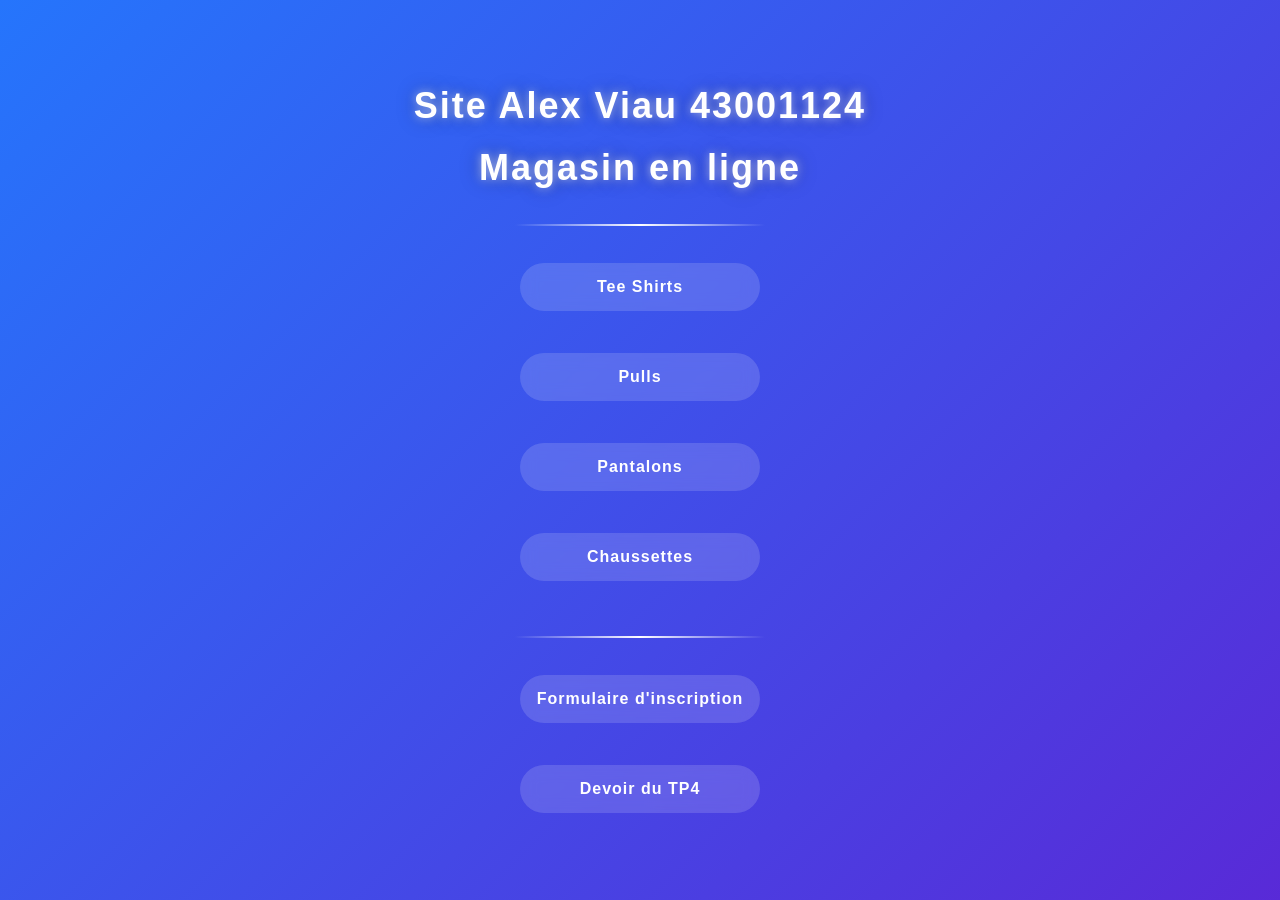
<file: index.html>
<!DOCTYPE html>
<html>
<head>
	<meta charset="utf-8">
	<meta name="viewport" content="width=device-width, initial-scale=1">
	<title></title>
	<link rel="stylesheet" href="style2.css">
</head>
<body bgcolor="7AC0C4">

<h1>Site Alex Viau 43001124</h1>

<h1>Magasin en ligne</h1>
<hr>
	<a href="article1.html"> Tee Shirts</a> <br>
	<a href="article2.html"> Pulls</a> <br>
	<a href="article3.html"> Pantalons</a> <br>
	<a href="article4.html"> Chaussettes</a> <br>
<hr>
	<a href="formulaire.html"> Formulaire d'inscription</a> <br>
	<a href="tp4.html"> Devoir du TP4</a>
</body>
</html>
</file>
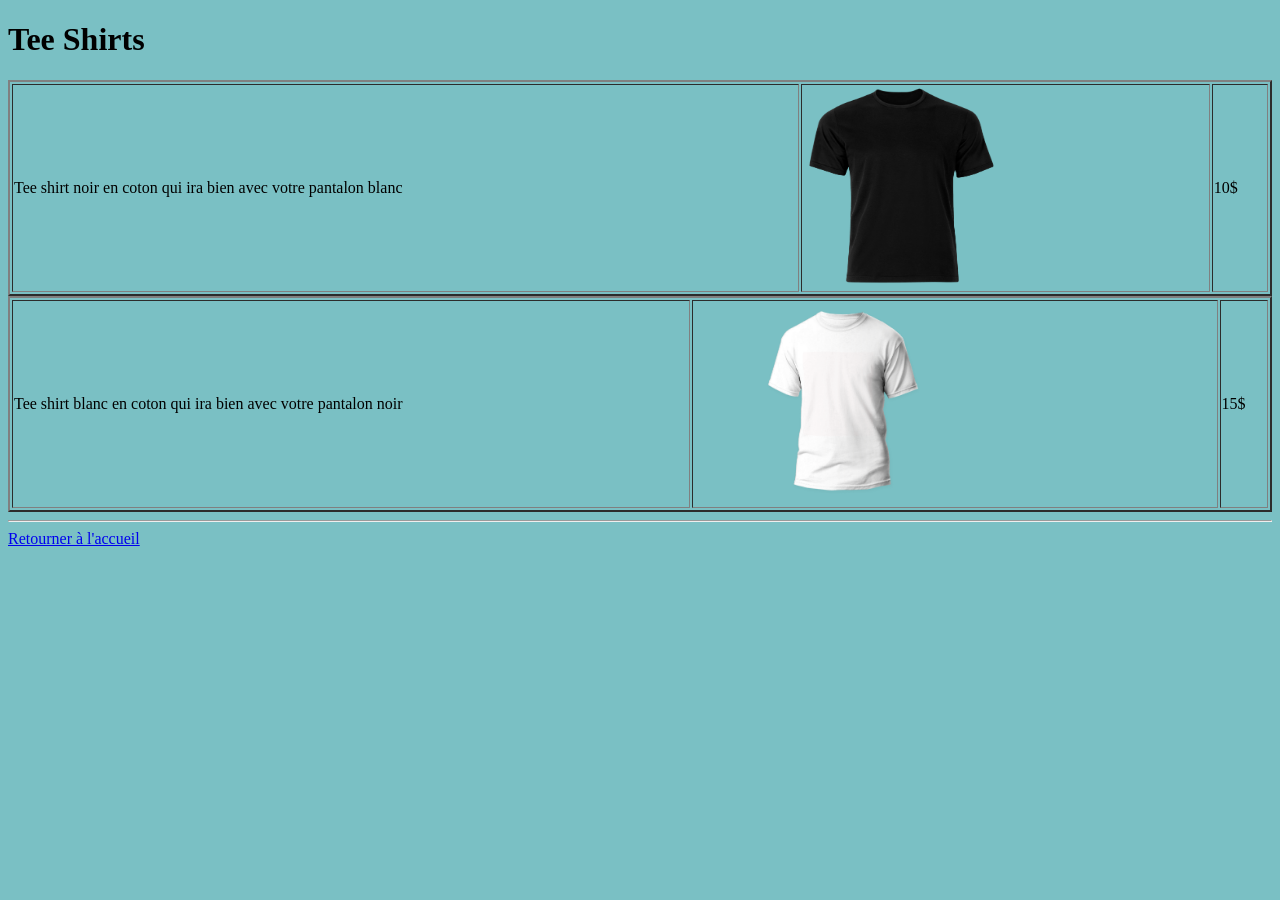
<file: article1.html>
<!DOCTYPE html>
<html>
<head>
	<meta charset="utf-8">
	<meta name="viewport" content="width=device-width, initial-scale=1">
	<title>article1</title>
</head>
<body bgcolor="7AC0C4">
<h1>Tee Shirts</h1>

<table border="2px" width="100%">
	<tr> <td> Tee shirt noir en coton qui ira bien avec votre pantalon blanc </td> <td> <img src="image1.png" width="200" height="200"> </td> <td> 10$ </td> </tr>
</table>

<table border="2px" width="100%">
	<tr> <td> Tee shirt blanc en coton qui ira bien avec votre pantalon noir </td> <td> <img src="image2.png" width="300" height="200"> </td> <td> 15$ </td> </tr>
</table>
<hr>
	<a href="index.html"> Retourner à l'accueil</a>
</body>
</html>
</file>
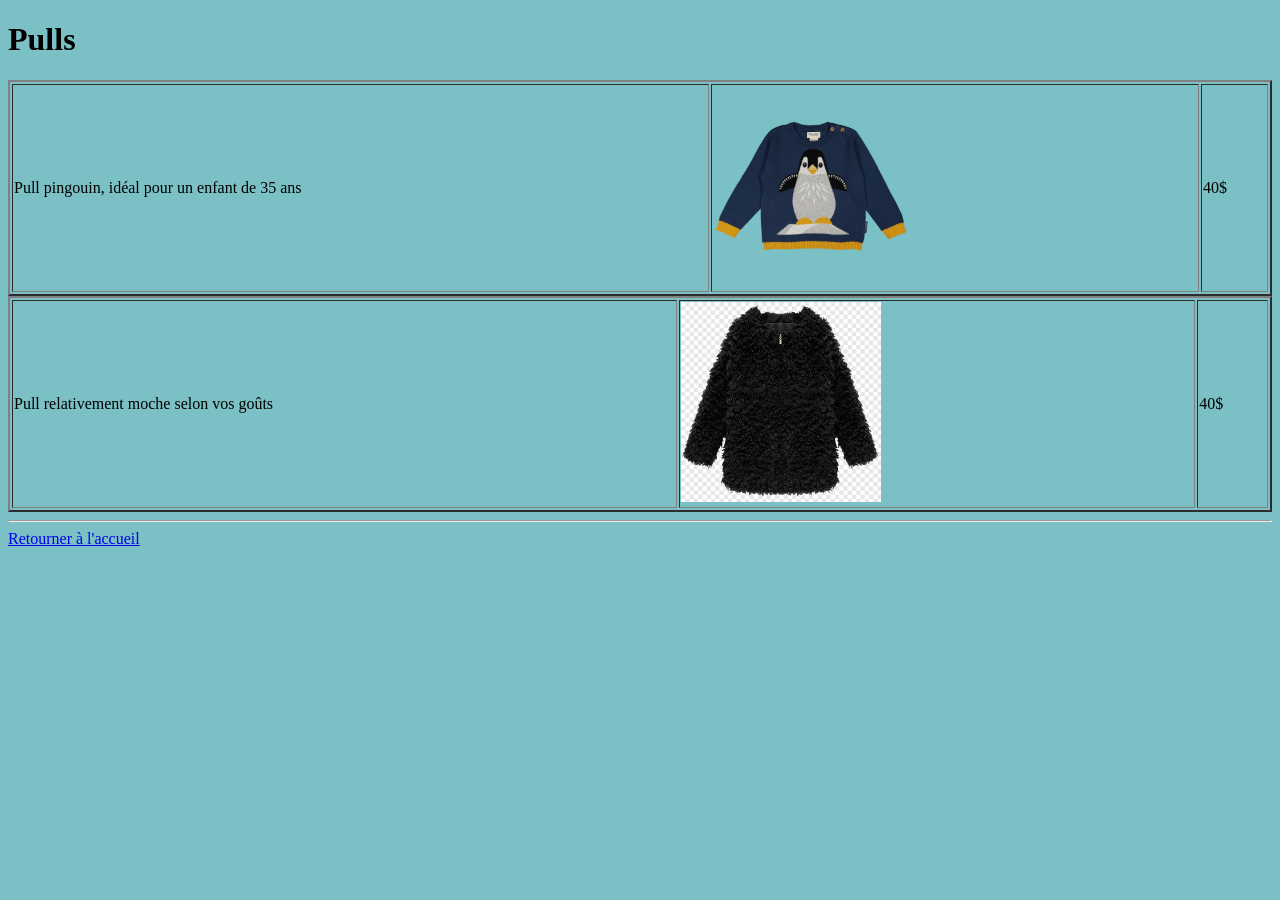
<file: article2.html>
<!DOCTYPE html>
<html>
<head>
	<meta charset="utf-8">
	<meta name="viewport" content="width=device-width, initial-scale=1">
	<title></title>
</head>
<body bgcolor="7AC0C4">
<h1>Pulls</h1>

<table border="2px" width="100%">
	<tr> <td> Pull pingouin, idéal pour un enfant de 35 ans </td> <td> <img src="image5.png" width="200" height="200"> </td> <td> 40$ </td> </tr>
</table>

<table border="2px" width="100%">
	<tr> <td> Pull relativement moche selon vos goûts </td> <td> <img src="image6.png" width="200" height="200"> </td> <td> 40$ </td> </tr>
</table>
<hr>
	<a href="index.html"> Retourner à l'accueil</a>
</body>
</html>
</file>
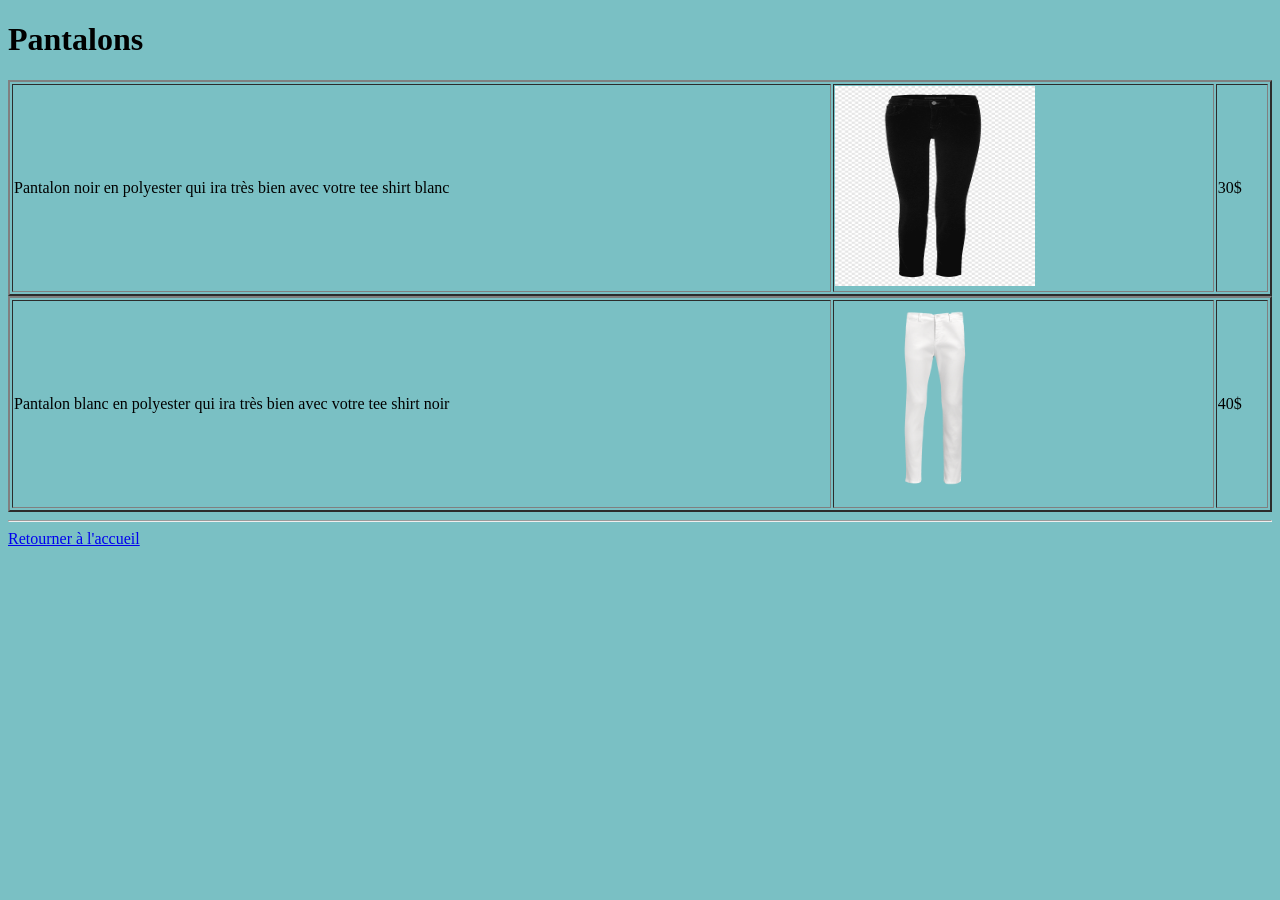
<file: article3.html>
<!DOCTYPE html>
<html>
<head>
	<meta charset="utf-8">
	<meta name="viewport" content="width=device-width, initial-scale=1">
	<title></title>
</head>
<body bgcolor="7AC0C4">
<h1>Pantalons</h1>

<table border="2px" width="100%">
	<tr> <td> Pantalon noir en polyester qui ira très bien avec votre tee shirt blanc </td> <td> <img src="image3.png" width="200" height="200"> </td> <td> 30$ </td> </tr>
</table>

<table border="2px" width="100%">
	<tr> <td> Pantalon blanc en polyester qui ira très bien avec votre tee shirt noir </td> <td> <img src="image4.png" width="200" height="200"> </td> <td> 40$ </td> </tr>
</table>
<hr>
	<a href="index.html"> Retourner à l'accueil</a>
</body>
</html>
</file>
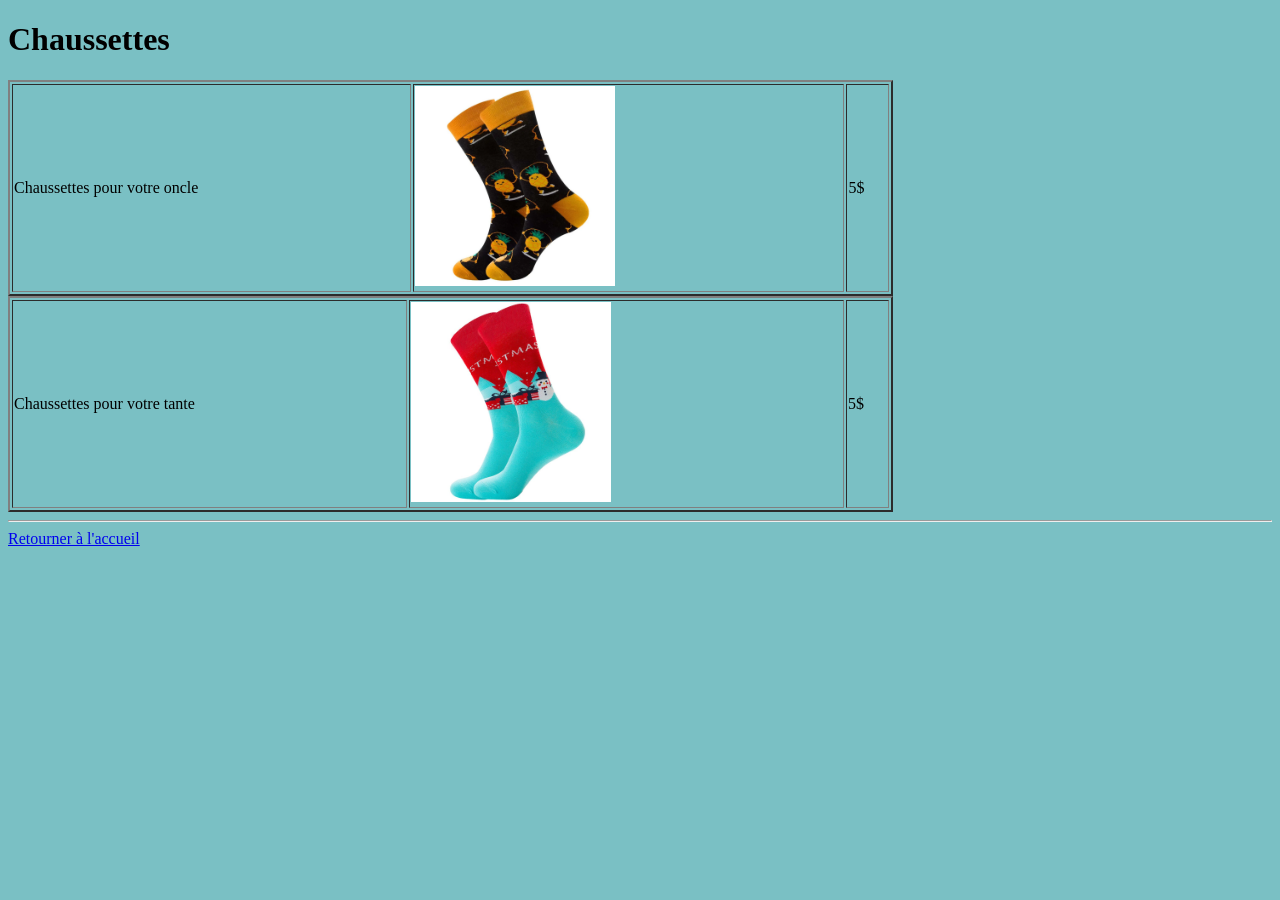
<file: article4.html>
<!DOCTYPE html>
<html>
<head>
	<meta charset="utf-8">
	<meta name="viewport" content="width=device-width, initial-scale=1">
	<title></title>
</head>
<body bgcolor="7AC0C4">
<h1>Chaussettes</h1>

<table border="2px" width="70%">
	<tr> <td> Chaussettes pour votre oncle </td> <td> <img src="image7.png" width="200" height="200"> </td> <td> 5$ </td> </tr>
</table>

<table border="2px" width="70%">
	<tr> <td> Chaussettes pour votre tante </td> <td> <img src="image8.png" width="200" height="200"> </td> <td> 5$ </td> </tr>
</table>
<hr>
	<a href="index.html"> Retourner à l'accueil</a>

</body>
</html>
</file>
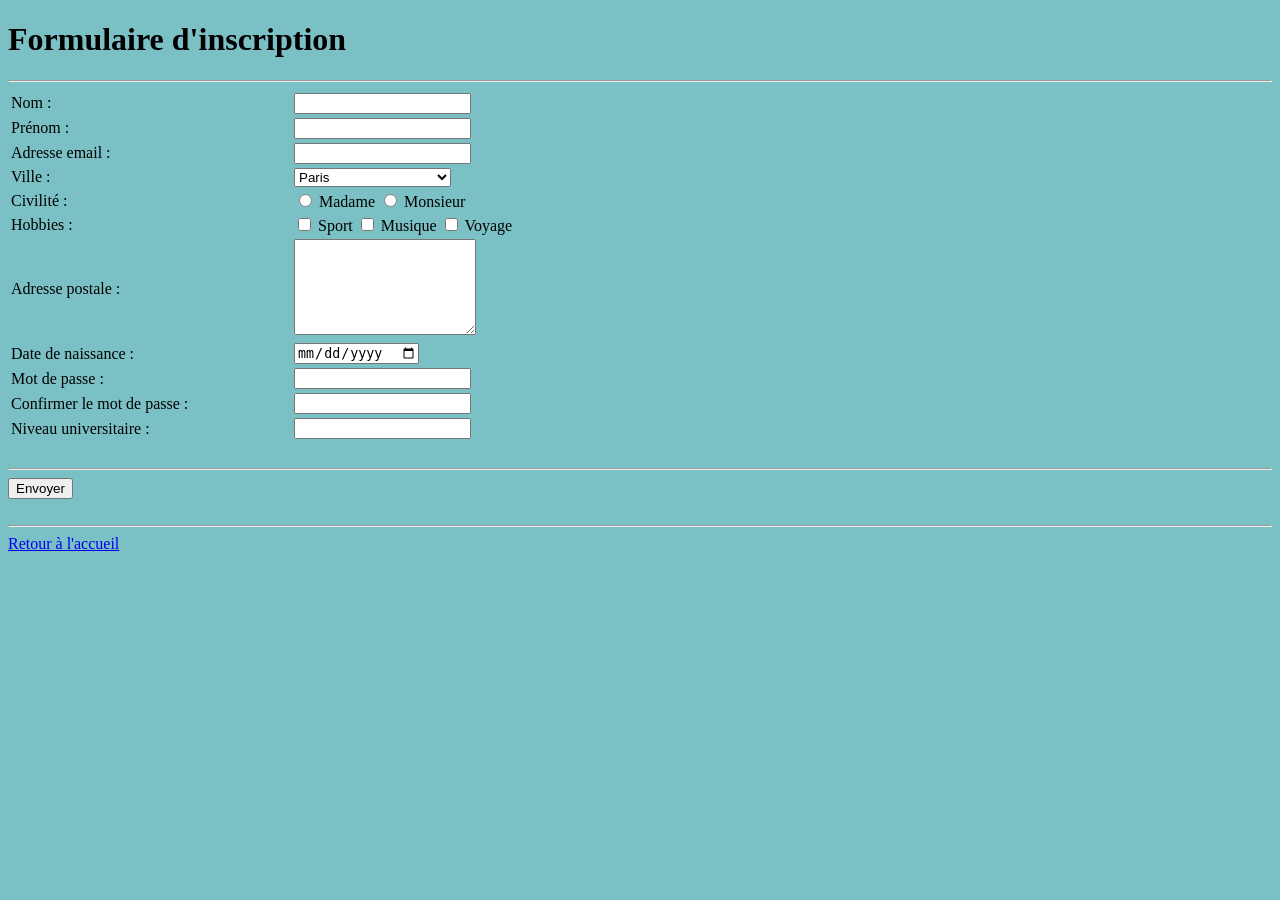
<file: formulaire.html>
<!DOCTYPE html>
<html>
<head>
	<meta charset="utf-8">
	<meta name="viewport" content="width=device-width, initial-scale=1">
	<title></title>
</head>
<body bgcolor="7AC0C4">

<h1>Formulaire d'inscription</h1>
<hr>
<table border="0" width="50%">
	<tr> <td><label>Nom :</label></td> <td><input type="texte" name="t1"> </td> </tr>
	<tr> <td><label>Prénom :</label></td> <td><input type="texte" name="t2"></td> </tr>
	<tr> <td><label>Adresse email :</label></td> <td><input type="texte" name="t3"></td> </tr>
	<tr> <td><label>Ville :</label></td> <td><select>
	<option>Paris</option>
	<option>La Garenne Colombes</option>
	<option>Courbevoie</option>
	<option>Bois Colombes</option>
</select></td> </tr>
	<tr> <td><label>Civilité :</label></td> <td><input type="radio" name="r1"> Madame
<input type="radio" name="r1"> Monsieur</td> </tr>
	<tr> <td><label>Hobbies :</label></td> <td><input type="checkbox" name="c1"> Sport
<input type="checkbox" name="c2"> Musique
<input type="checkbox" name="c3"> Voyage</td> </tr>
	<tr> <td><label>Adresse postale :</label></td> <td><textarea cols="20" rows="6"></textarea></td> </tr>
	<tr> <td><label>Date de naissance :</label></td> <td><input type="Date" name="d1"></td> </tr>
	<tr> <td><label>Mot de passe :</label></td> <td><input type="password" name="p1"></td> </tr>
	<tr> <td><label>Confirmer le mot de passe :</label></td> <td><input type="password" name="p2"></td> </tr>
	<tr> <td><label>Niveau universitaire :</label></td> <td><input type="number" name="n1"></td> </tr>
</table>

<br> <hr>
<form>
    <input type="submit" value="Envoyer">
</form>

<br> <hr>
	<a href="index.html"> Retour à l'accueil</a>
</body>
</html>
</file>
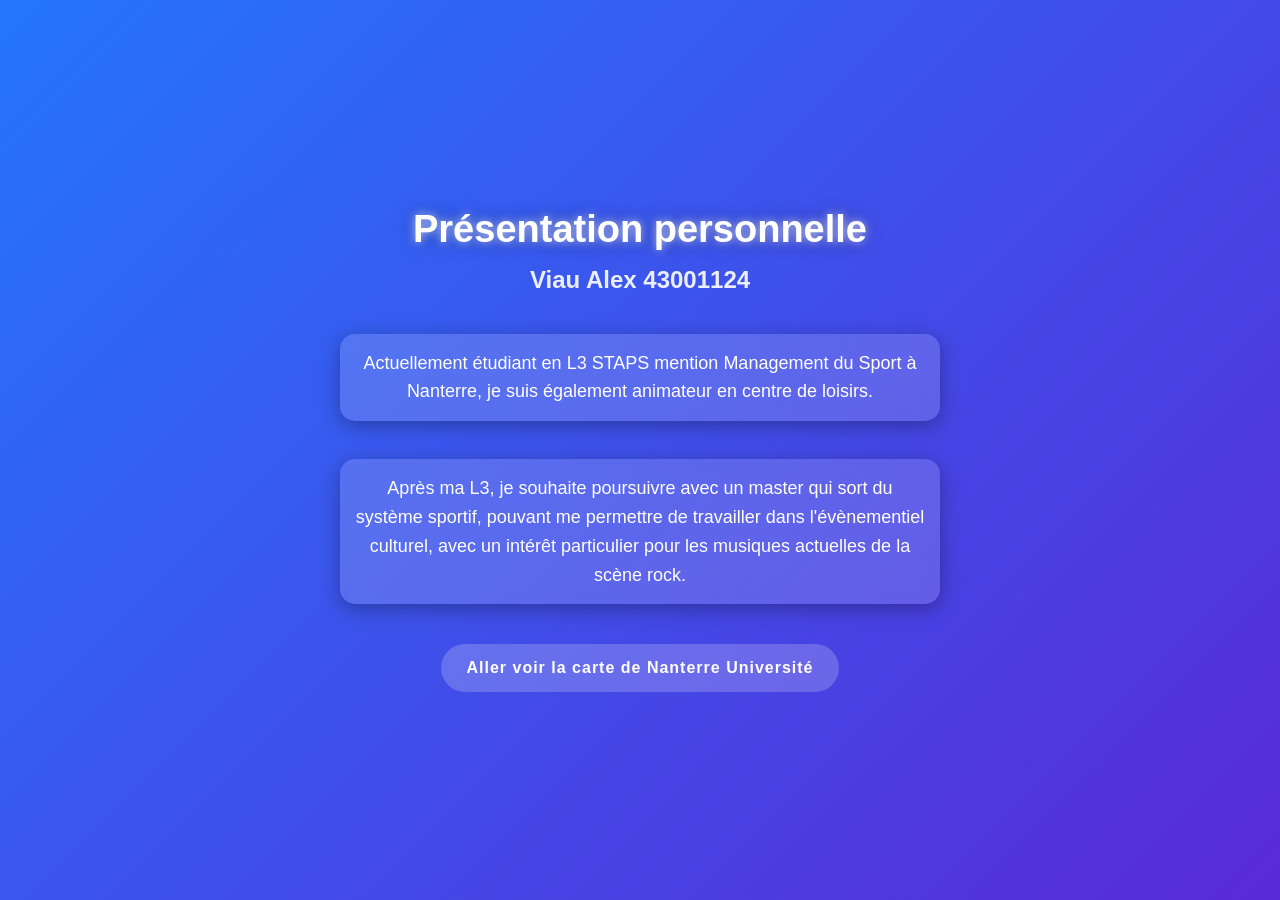
<file: page1.html>
<!DOCTYPE html>
<html>
<head>
	<meta charset="utf-8">
	<meta name="viewport" content="width=device-width, initial-scale=1">
	<title></title>
	<link rel="stylesheet" href="style4.css">
</head>
<body bgcolor="lightpink">
	<h1>Présentation personnelle</h1>
	<h2>Viau Alex 43001124</h2>
	<p>Actuellement étudiant en L3 STAPS mention Management du Sport à Nanterre, je suis également animateur en centre de loisirs.</p> <br>
	<p>Après ma L3, je souhaite poursuivre avec un master qui sort du système sportif, pouvant me permettre de travailler dans l'évènementiel culturel, avec un intérêt particulier pour les musiques actuelles de la scène rock.</p>

	<a href="page3.html"> Aller voir la carte de Nanterre Université</a>

</body>
</html>
</file>
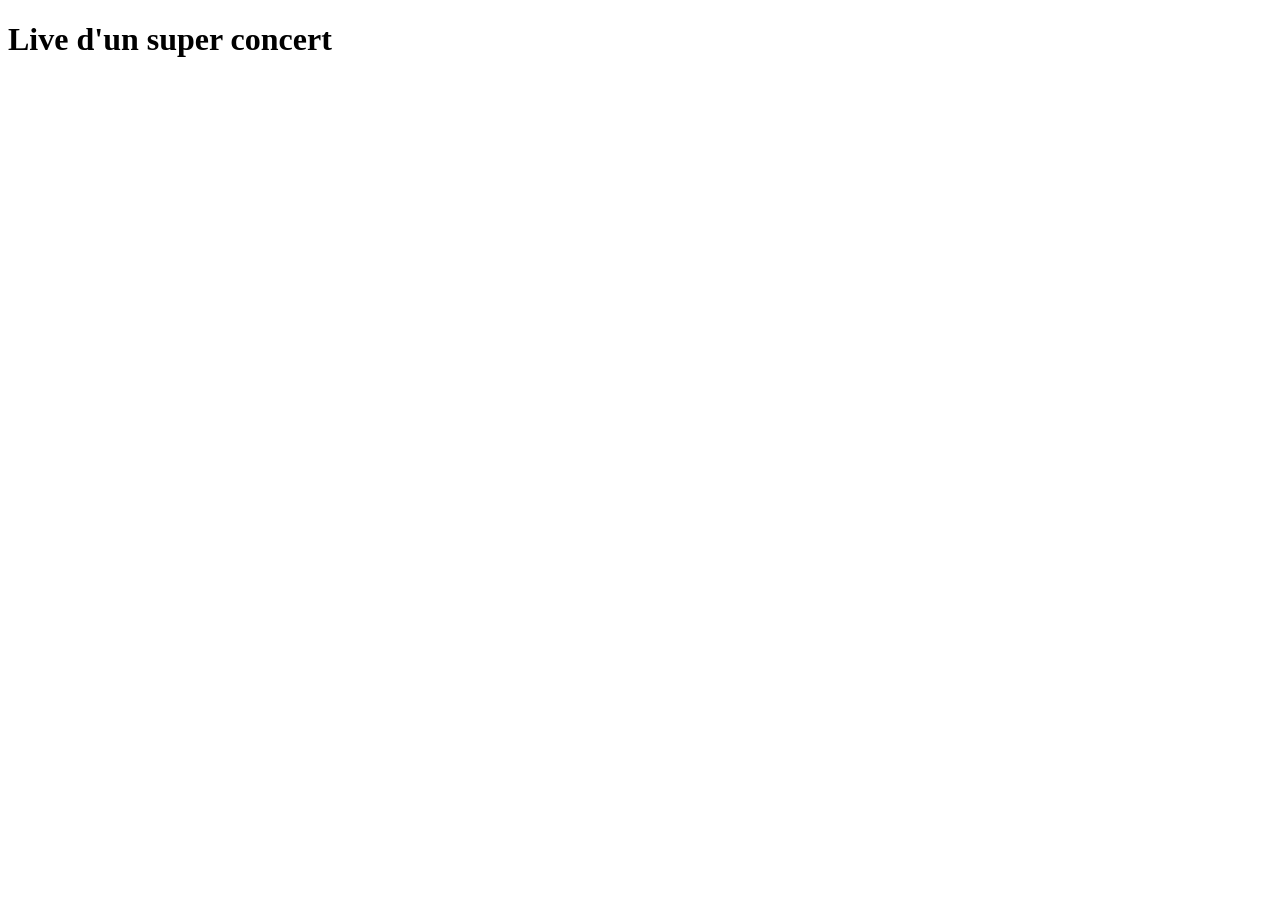
<file: page2.html>
<!DOCTYPE html>
<html>
<head>
	<meta charset="utf-8">
	<meta name="viewport" content="width=device-width, initial-scale=1">
	<title></title>
</head>
<body>
	<h1>Live d'un super concert</h1>

	<iframe width="560" height="315" src="https://www.youtube.com/embed/eqNYOHrbSoM?si=yaY6Re4IRRfWQgDB" title="YouTube video player" frameborder="0" allow="accelerometer; autoplay; clipboard-write; encrypted-media; gyroscope; picture-in-picture; web-share" referrerpolicy="strict-origin-when-cross-origin" allowfullscreen></iframe>
	
</body>
</html>
</file>
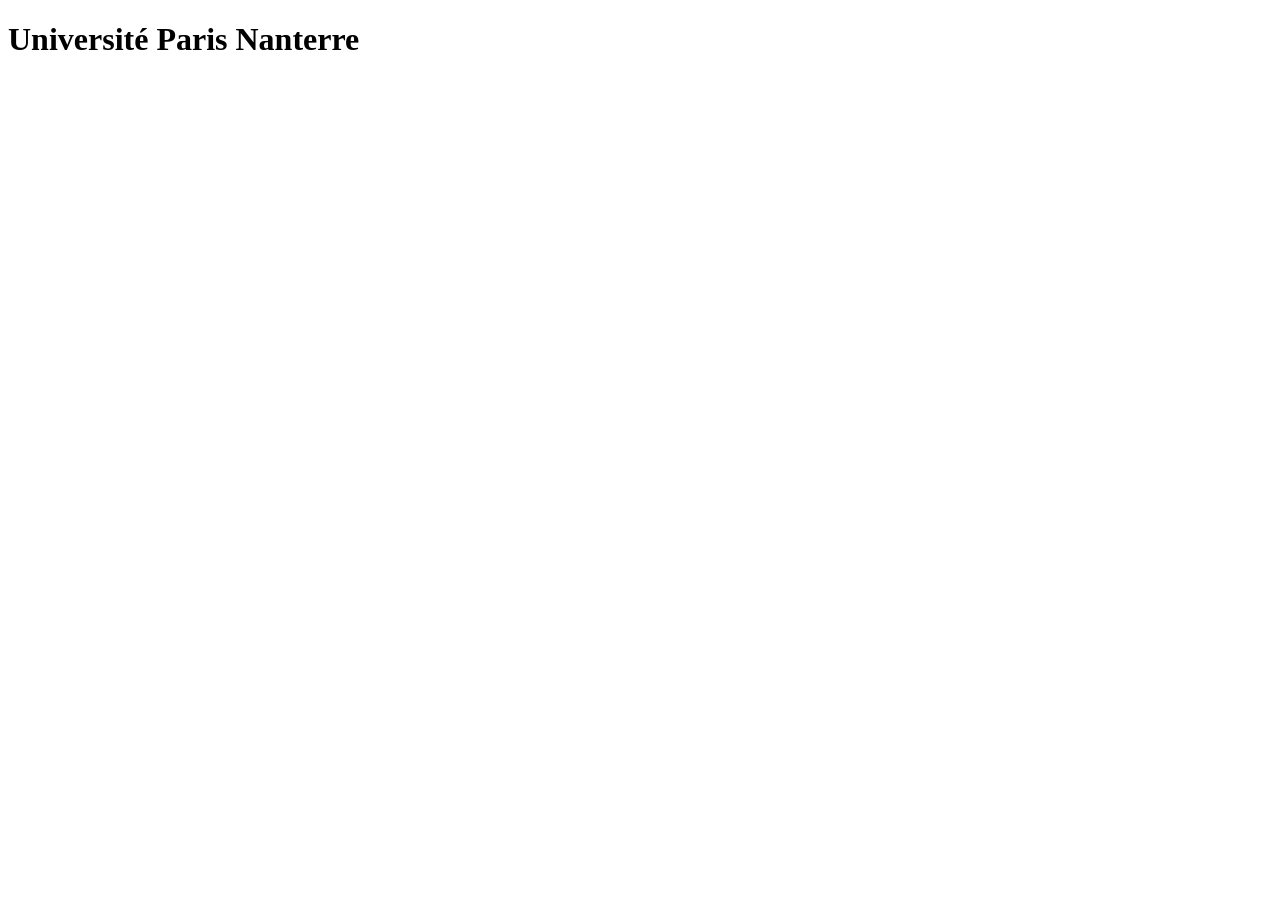
<file: page3.html>
<!DOCTYPE html>
<html>
<head>
	<meta charset="utf-8">
	<meta name="viewport" content="width=device-width, initial-scale=1">
	<title></title>
</head>
<body>
	<h1>Université Paris Nanterre</h1>
<iframe src="https://www.google.com/maps/embed?pb=!1m18!1m12!1m3!1d2622.603337126783!2d2.2108885755763446!3d48.90389627133831!2m3!1f0!2f0!3f0!3m2!1i1024!2i768!4f13.1!3m3!1m2!1s0x47e66466ab41d5e7%3A0x45694d7dfbad7f55!2sUniversit%C3%A9%20Paris%20Nanterre!5e0!3m2!1sfr!2sfr!4v1773050495024!5m2!1sfr!2sfr" width="600" height="450" style="border:0;" allowfullscreen="" loading="lazy" referrerpolicy="no-referrer-when-downgrade"></iframe>
</body>
</html>
</file>
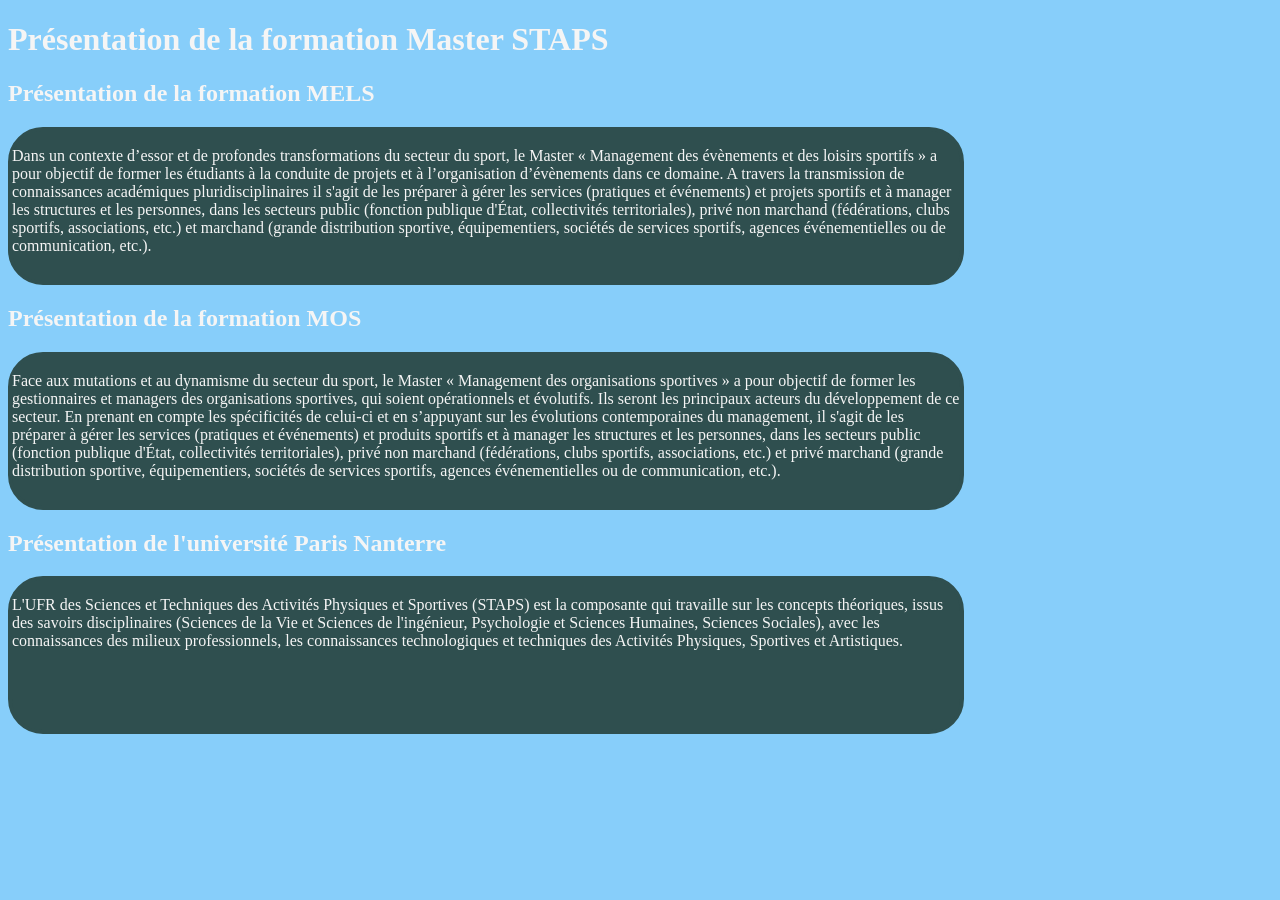
<file: tp3.html>
<!DOCTYPE html>
<html>
<head>
	<meta charset="utf-8">
	<meta name="viewport" content="width=device-width, initial-scale=1">
	<title></title>
	<link rel="stylesheet" type="text/css" href="style.css">
</head>
<body>
	<h1>Présentation de la formation Master STAPS</h1>
	<h2>Présentation de la formation MELS</h2>
	<div>
	<p class="special">Dans un contexte d’essor et de profondes transformations du secteur du sport, le Master « Management des évènements et des loisirs sportifs » a pour objectif de former les étudiants à la conduite de projets et à l’organisation d’évènements dans ce domaine.  A travers la transmission de connaissances académiques pluridisciplinaires il s'agit de les préparer à gérer les services (pratiques et événements) et projets sportifs et à manager les structures et les personnes, dans les secteurs public (fonction publique d'État, collectivités territoriales), privé non marchand (fédérations, clubs sportifs, associations, etc.) et marchand (grande distribution sportive, équipementiers, sociétés de services sportifs, agences événementielles ou de communication, etc.).</p>
	</div>

	<h2>Présentation de la formation MOS</h2>
	<div>
	<p>Face aux mutations et au dynamisme du secteur du sport, le Master « Management des organisations sportives » a pour objectif de former les gestionnaires et managers des organisations sportives, qui soient opérationnels et évolutifs. Ils seront les principaux acteurs du développement de ce secteur. En prenant en compte les spécificités de celui-ci et en s’appuyant sur les évolutions contemporaines du management, il s'agit de les préparer à gérer les services (pratiques et événements) et produits sportifs et à manager les structures et les personnes, dans les secteurs public (fonction publique d'État, collectivités territoriales), privé non marchand (fédérations, clubs sportifs, associations, etc.) et privé marchand (grande distribution sportive, équipementiers, sociétés de services sportifs, agences événementielles ou de communication, etc.).</p>
	</div>

	<h2>Présentation de l'université Paris Nanterre</h2>
	<div>
	<p>L'UFR des Sciences et Techniques des Activités Physiques et Sportives (STAPS) est la composante qui travaille sur les concepts théoriques, issus des savoirs disciplinaires (Sciences de la Vie et Sciences de l'ingénieur, Psychologie et Sciences Humaines, Sciences Sociales), avec les connaissances des milieux professionnels, les connaissances technologiques et techniques des Activités Physiques, Sportives et Artistiques.</p>
	</div>
</body>
</html>
</file>
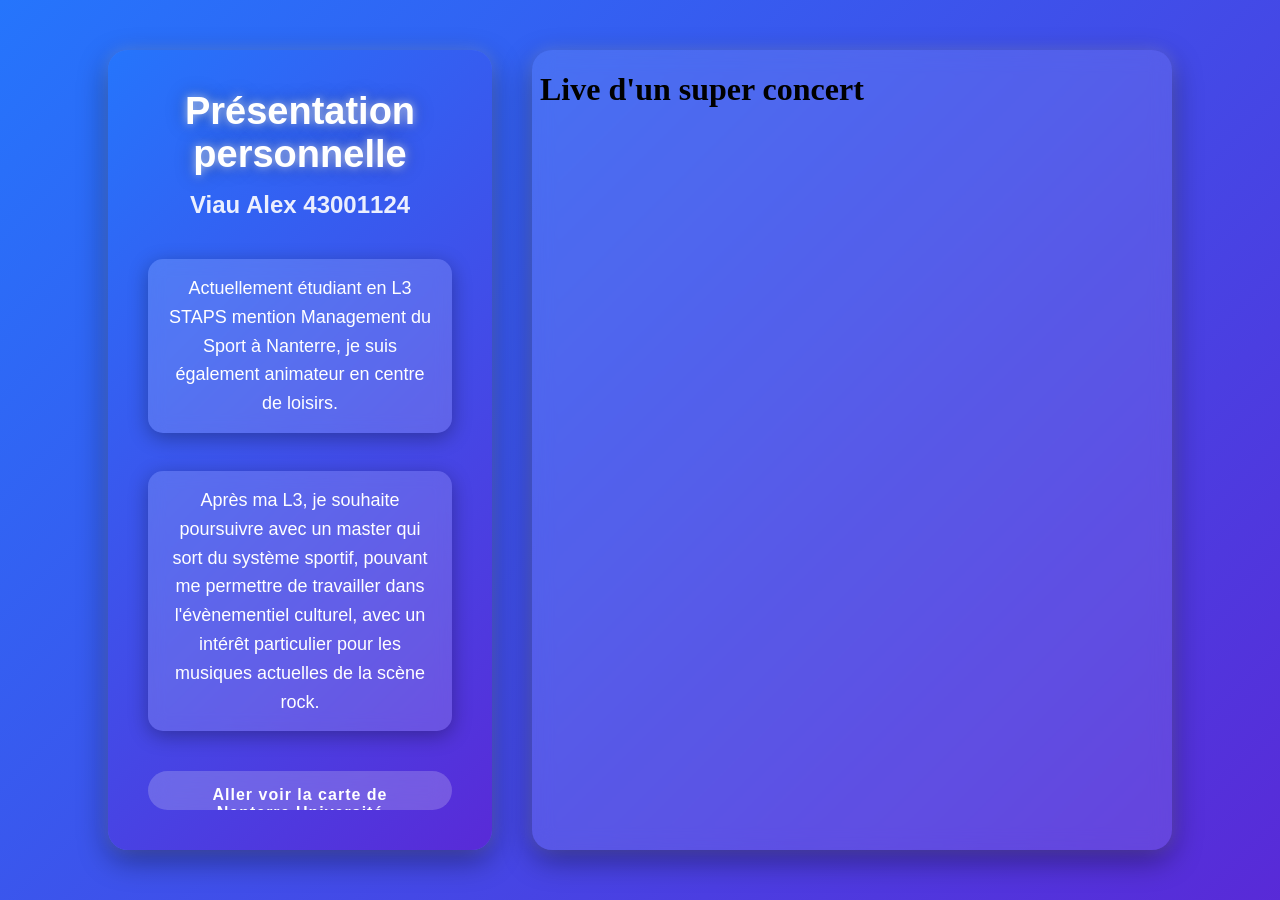
<file: tp4.html>
<!DOCTYPE html>
<html>
<head>
	<meta charset="utf-8">
	<meta name="viewport" content="width=device-width, initial-scale=1">
	<title></title>
	<link rel="stylesheet" href="style3.css">
</head>
<body>
	<iframe src="page1.html" width="30%" height="800"></iframe>
	<iframe src="page2.html" width="50%" height="800"></iframe>

</body>
</html>
</file>
<file: style2.css>
/* RESET */

*{
margin:0;
padding:0;
box-sizing:border-box;
font-family: 'Segoe UI', Arial, sans-serif;
}

/* FOND ANIME */

body{

height:100vh;

display:flex;
flex-direction:column;

justify-content:center;
align-items:center;

text-align:center;

color:white;

background: linear-gradient(-45deg,#1e3c72,#2a5298,#6a11cb,#2575fc);
background-size:400% 400%;

animation:gradientMove 12s ease infinite;

}

/* animation fond */

@keyframes gradientMove{

0%{background-position:0% 50%;}
50%{background-position:100% 50%;}
100%{background-position:0% 50%;}

}

/* TITRES */

h1{

margin:10px;

font-size:36px;

letter-spacing:2px;

text-shadow:
0 0 10px rgba(255,255,255,0.6),
0 0 20px rgba(0,0,0,0.4);

}

/* LIGNE */

hr{

width:250px;

margin:25px auto;

border:none;

height:2px;

background:linear-gradient(to right,transparent,white,transparent);

}

/* LIENS BOUTONS */

a{

display:block;

width:240px;

margin:12px auto;

padding:15px;

text-decoration:none;

color:white;

font-weight:bold;

letter-spacing:1px;

border-radius:40px;

background:rgba(255,255,255,0.15);

backdrop-filter:blur(8px);

transition:0.4s;

position:relative;

overflow:hidden;

}

/* effet lumineux qui passe */

a::before{

content:"";

position:absolute;

top:0;
left:-100%;

width:100%;
height:100%;

background:linear-gradient(
120deg,
transparent,
rgba(255,255,255,0.7),
transparent
);

transition:0.5s;

}

/* HOVER */

a:hover{

transform:scale(1.1);

background:linear-gradient(45deg,#00eaff,#6a5cff);

box-shadow:
0 0 10px #fff,
0 0 20px #00eaff,
0 0 40px #6a5cff;

}

a:hover::before{

left:100%;

}

/* ANIMATION APPARITION */

a{

opacity:0;

animation:fadeIn 1s forwards;

}

a:nth-of-type(1){animation-delay:0.2s;}
a:nth-of-type(2){animation-delay:0.4s;}
a:nth-of-type(3){animation-delay:0.6s;}
a:nth-of-type(4){animation-delay:0.8s;}
a:nth-of-type(5){animation-delay:1s;}
a:nth-of-type(6){animation-delay:1.2s;}

@keyframes fadeIn{

from{
opacity:0;
transform:translateY(20px);
}

to{
opacity:1;
transform:translateY(0);
}

}
</file>
<file: style4.css>
/* RESET */

*{
margin:0;
padding:0;
box-sizing:border-box;
font-family:'Segoe UI', Arial, sans-serif;
}

/* FOND ANIME */

body{

height:100vh;

display:flex;
flex-direction:column;

justify-content:center;
align-items:center;

text-align:center;

color:white;

padding:40px;

background: linear-gradient(-45deg,#ff758c,#ff7eb3,#6a11cb,#2575fc);
background-size:400% 400%;

animation:gradientMove 12s ease infinite;

}

/* animation du fond */

@keyframes gradientMove{

0%{background-position:0% 50%;}
50%{background-position:100% 50%;}
100%{background-position:0% 50%;}

}

/* TITRES */

h1{

font-size:38px;

margin-bottom:15px;

text-shadow:
0 0 10px rgba(255,255,255,0.7),
0 0 20px rgba(0,0,0,0.4);

}

h2{

font-size:24px;

margin-bottom:30px;

opacity:0.9;

}

/* PARAGRAPHES */

p{

max-width:600px;

margin:10px auto;

line-height:1.6;

font-size:18px;

background:rgba(255,255,255,0.15);

padding:15px;

border-radius:15px;

backdrop-filter:blur(8px);

box-shadow:0 5px 20px rgba(0,0,0,0.3);

animation:fadeIn 1s ease forwards;

}

/* BOUTON LIEN */

a{

display:inline-block;

margin-top:30px;

padding:15px 25px;

text-decoration:none;

color:white;

font-weight:bold;

letter-spacing:1px;

border-radius:40px;

background:rgba(255,255,255,0.2);

backdrop-filter:blur(10px);

transition:0.4s;

position:relative;

overflow:hidden;

}

/* effet lumineux */

a::before{

content:"";

position:absolute;

top:0;
left:-100%;

width:100%;
height:100%;

background:linear-gradient(
120deg,
transparent,
rgba(255,255,255,0.7),
transparent
);

transition:0.5s;

}

/* hover */

a:hover{

transform:scale(1.08);

background:linear-gradient(45deg,#ff7eb3,#6a11cb);

box-shadow:
0 0 10px #fff,
0 0 20px #ff7eb3,
0 0 40px #6a11cb;

}

a:hover::before{

left:100%;

}

/* animation apparition */

@keyframes fadeIn{

from{
opacity:0;
transform:translateY(20px);
}

to{
opacity:1;
transform:translateY(0);
}

}
</file>
<file: style.css>
body{background-color: lightskyblue;}

p
{color: whitesmoke;
size: 2em}

h1
{color: whitesmoke;}

h2
{color: whitesmoke;}

.special
{color: whitesmoke;}

div
{background-color: darkslategrey;
border: 4px darkslategrey solid;
border-radius: 35px;
width: 75%;
height: 150px;}
</file>
<file: style3.css>
/* RESET */

*{
margin:0;
padding:0;
box-sizing:border-box;
font-family: 'Segoe UI', Arial, sans-serif;
}

/* FOND ANIME */

body{

height:100vh;

display:flex;
justify-content:center;
align-items:center;
gap:40px;

background: linear-gradient(-45deg,#1e3c72,#2a5298,#6a11cb,#2575fc);
background-size:400% 400%;

animation:gradientMove 12s ease infinite;

}

/* animation fond */

@keyframes gradientMove{

0%{background-position:0% 50%;}
50%{background-position:100% 50%;}
100%{background-position:0% 50%;}

}

/* IFRAMES */

iframe{

border:none;

border-radius:20px;

background:rgba(255,255,255,0.1);

backdrop-filter:blur(10px);

box-shadow:
0 10px 30px rgba(0,0,0,0.4),
0 0 15px rgba(255,255,255,0.2);

transition:0.4s;

animation:fadeIn 1s ease forwards;

}

/* effet au survol */

iframe:hover{

transform:scale(1.03);

box-shadow:
0 10px 30px rgba(0,0,0,0.5),
0 0 25px #00eaff,
0 0 40px #6a5cff;

}

/* animation apparition */

@keyframes fadeIn{

from{
opacity:0;
transform:translateY(30px);
}

to{
opacity:1;
transform:translateY(0);
}

}
</file>
